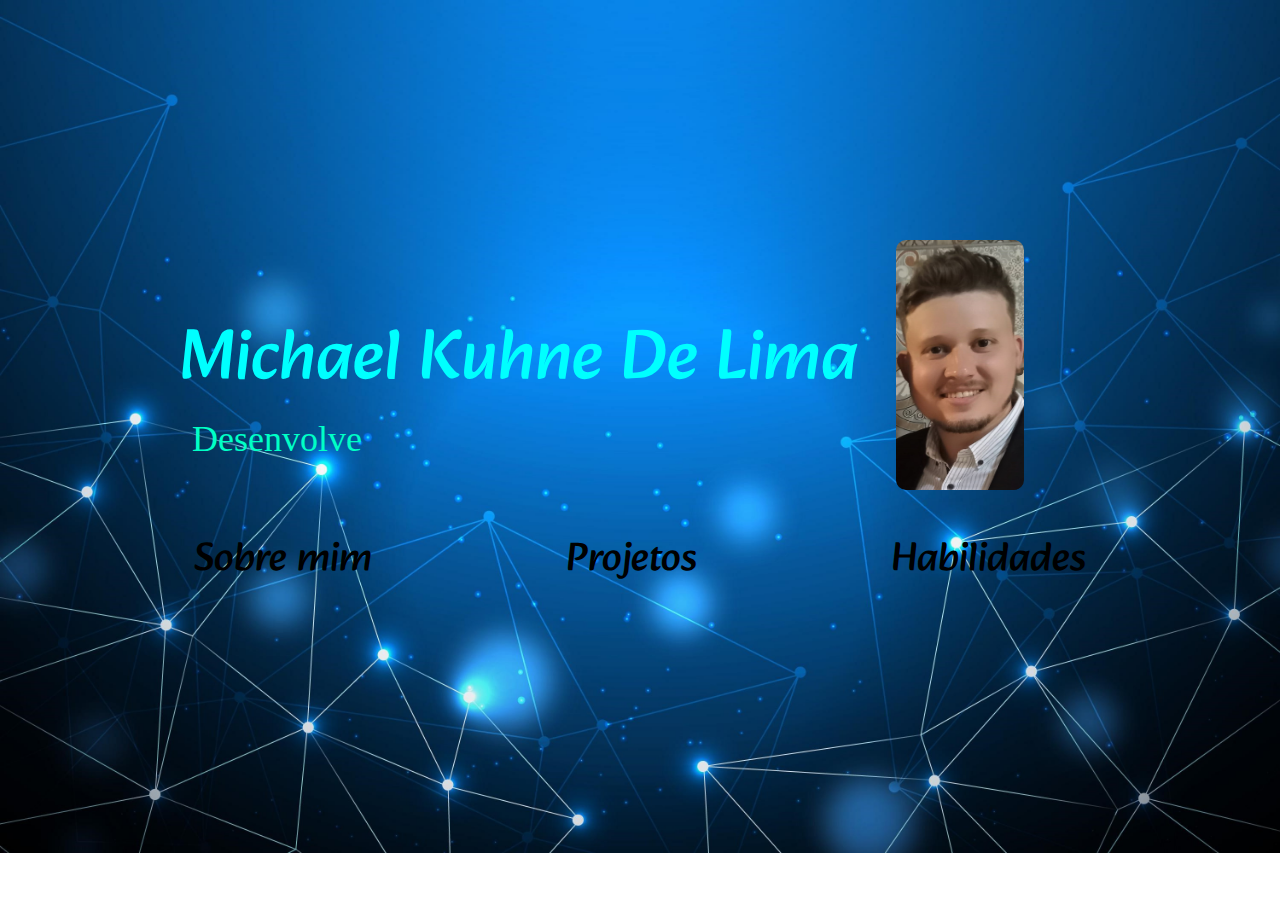
<file: index.html>
<!DOCTYPE html>

<html lang="pt-br">
   <head>

    <meta charset="UTF-8">
    <meta http-equiv="X-UA-Compatible" content="IE=edge">
    <meta name="viewport" content="width=device-width, initial-scale=1.0">
    <title>Michael Kuhne De Lima </title>
    <link rel="stylesheet" href="CSS/reset.css">
    <link rel="stylesheet" href="https://cdnjs.cloudflare.com/ajax/libs/animate.css/4.1.1/animate.min.css"/>
    <link rel="preconnect" href="https://fonts.googleapis.com">
    <link rel="preconnect" href="https://fonts.gstatic.com" crossorigin>
    <link rel="stylesheet" href="CSS/style.css">
   
   </head>

 <!-- PÁGINA INICIAL -->


<body>

<main>
 
   <div class="cabecalho"></div>
   <h1 class="titulo">Michael Kuhne De Lima </h1>

   <h1><img class="foto-perfil" src="./img/foto perfil.jpg" alt="foto michael"></h1>
  

<section>
   <h1 class = "Discricao"> Desenvolvedor Front-End</h1>
    <nav>
      <ul class="categorias">
  
         <li><a  class="link-perfil" href="./sobre-mim.html">Sobre mim</a></li>
         <li><a  class="link-perfil" href="./projeto.html">Projetos</a></li>
         <li><a  class="link-perfil" href="./habilidades.html">Habilidades</a></li> 
      
         
      </ul>
  </nav>

</section>


</main>

    
    <script src="./JS/main.js"></script>
    <script src="./JS/sobre-mim.js"></script>
    <script src="./JS/habilidades.js"></script>


</body>

</html>
</file>
<file: CSS/style.css>
@import url('https://fonts.googleapis.com/css2?family=Alkatra:wght@500&display=swap');
@import url('https://cdnjs.cloudflare.com/ajax/libs/animate.css/4.1.1/animate.min.css');

body{
    display:flexbox;
    background-image: url(../img/fundo-4.jpg);
    background-repeat: no-repeat;
    background-size: 100%;

}
h2{
   display:flex;
   justify-content:space-evenly ;
   
}

.tec{
border-radius: 80px;

}


.foto-perfil{
    max-width:400px;
    max-height:250px;
    margin-left: 70%;
    margin-top: 15em;
    background: #add8e6;
    border-radius: 10px;
    width: 10%;
    height: 10%;
    


}
.titulo{
   
    color: aqua;
    font-family: 'Alkatra', cursive;
    font-size: 70px;
    margin-left: 3.5em;
    position: absolute;               
    top: 40%;                        
    transform: translate(0, -50%) ;
    display: flex;
    animation: bounce; 
    animation-duration: 2s ;
    

    
 }
 .Discricao{
    color:#00FFC6;
    display: flex;
    font-size: 36px;
    margin-left: 11em ;
    margin-top: -2em;
  
 }

.categorias  {
   
    display: flex;
    align-items: center;
    justify-content:space-evenly ;
    flex-basis: 30%;
    font-size: 40px;
    margin: 2em  0 0.5em 0;
    font-style: arial ;
}
a{ 
    font-family:'Alkatra', cursive; ;
    text-decoration:none ;
    font-style: arial ;
    color:#000000;

}
.link-perfil:hover{
    color:aqua;

}
.link-perfil:active{
    color:blue ;  
}



      
@media screen and (max-width: 1000px) {
 body { 
    width: 100%;
    height: 100%;
    background-size: cover;
    background-repeat: no-repeat;
    background-position: center;
    padding:0 0 100%;


    }


.titulo{

    font-size: 25px;
    top:30%;
    margin-left: 20%;

}
.categorias{

    display: flex;
    align-items: center;
    justify-content:space-evenly ;
    flex-basis: 20%;
    font-size: 20px;


}

.Discricao{

    font-size: 15px;
    margin:50px 155px;
    

}

.foto-perfil{

    max-width:400px;
    max-height:250px;
    margin-left: 70%;
    margin-top: 5em;
    background: #add8e6;
    border-radius: 10px;
    width: 15%;
    height: 15%;

}

}
@media screen and (max-width: 800px) {

  

}
.Discricao{

    margin-left: 15%;


}

.titulo{

    margin-left: 14%;
}
</file>
